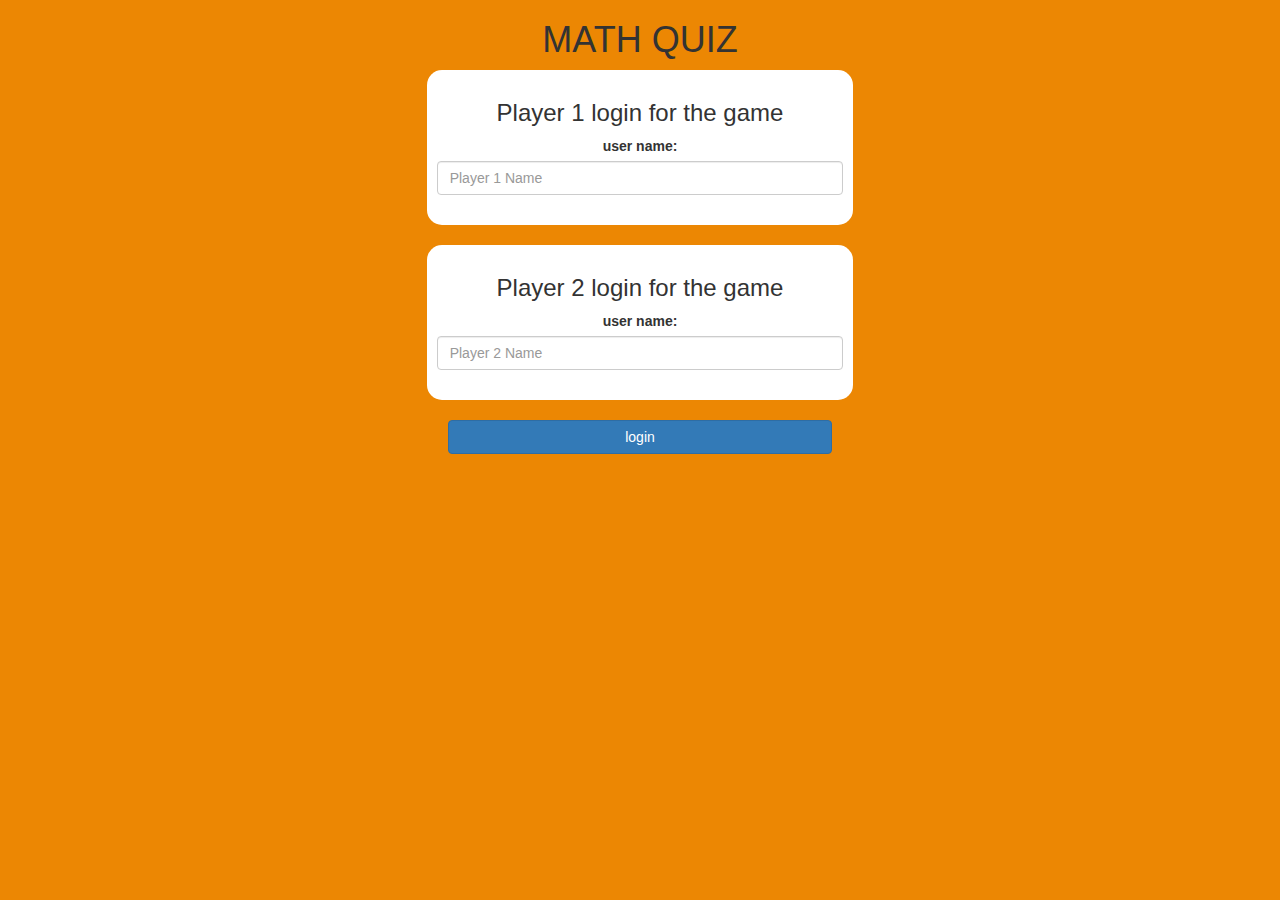
<file: index.html>
<!DOCTYPE html>
<html>
<head>
	<title>Guess The Word</title>

<meta name="viewport" content="width=device-width, initial-scale=1">
<link rel="stylesheet" href="https://maxcdn.bootstrapcdn.com/bootstrap/3.4.0/css/bootstrap.min.css">
<script src="https://ajax.googleapis.com/ajax/libs/jquery/3.4.1/jquery.min.js"></script>
<script src="https://maxcdn.bootstrapcdn.com/bootstrap/3.4.0/js/bootstrap.min.js"></script>

<link rel="stylesheet" type="text/css" href="game.css">

<script src="game_login.js"></script>
</head>
<body>
<center>
	<h1>MATH QUIZ </h1>
	<div class="col-lg-4 col-sm-8 col-xs-11 login_div1">
		<h3>Player 1 login for the game</h3>
		<label>user name:</label>
		<input type="text" id="player1_name_input" class="form-control" placeholder="Player 1 Name">
		<br>
		</div>
		<br>
		<div class="col-lg-4 col-sm-8 col-xs-11 login_div1">
			<h3>Player 2 login for the game</h3>
			<label>user name:</label>
			<input type="text" id="player2_name_input" class="form-control" placeholder="Player 2 Name">
			<br>
			</div>
			<br>
			<button style="width:30%"class="btn btn-primary"onclick="addUser()">login</button>
			</center>
</body>
</html>
</file>
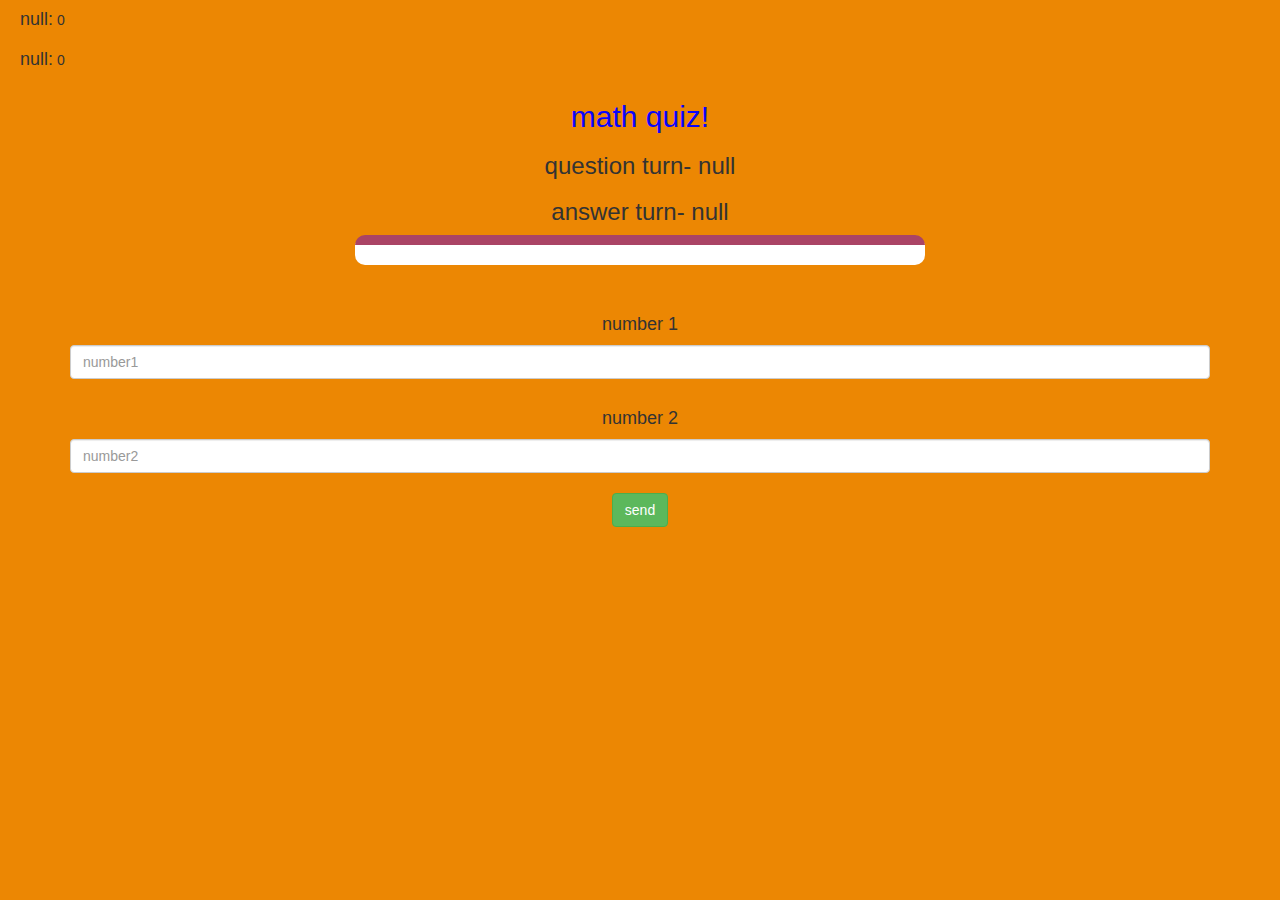
<file: game_page.html>
<!DOCTYPE html>
<html>
<head>
	<title>Guess The Word</title>

<meta name="viewport" content="width=device-width, initial-scale=1">
<link rel="stylesheet" href="https://maxcdn.bootstrapcdn.com/bootstrap/3.4.0/css/bootstrap.min.css">
<script src="https://ajax.googleapis.com/ajax/libs/jquery/3.4.1/jquery.min.js"></script>
<script src="https://maxcdn.bootstrapcdn.com/bootstrap/3.4.0/js/bootstrap.min.js"></script>

<link rel="stylesheet" type="text/css" href="game.css">
</head>
<body>
<h4 id="player1_name"></h4>
<span id="player1_score"></span>
<br>
<h4 id="player2_name"></h4>
<span id="player2_score"></span>
<div class="container">
	<center>
		<h2 style="color: rgb(9, 5, 252);">math quiz!</h2>
		<h3 id="player_question"></h3>
		<h3 id="player_answer"></h3>
		<div id="output"class="col-lg-6"></div>
		<br>
		<br>

	<h4>number 1</h4>
	
<input type="number"id="number1" class="form-control"placeholder="number1">
<br>
<h4>number 2</h4>
	
<input type="number"id="number2" class="form-control"placeholder="number2">
<br>
<button class="btn btn-success" onclick="send()">send</button>
	</center>
</div>

<script src="game_page.js"></script>
</body>
</html>
</file>
<file: game.css>
body
{
	background: rgb(236, 135, 3);
}

	.login_div1 , .login_div2
	{
		background: white;
		padding: 10px;
		float: none;
		border-radius: 15px;
	}


#player1_name , #player2_name
{
	display: inline-block;
	margin-left: 20px;
}
#word
{
	width: 60%;
}
#word_display
{
	letter-spacing: 5px;
}
#output
{
background: white;
border-radius: 10px;
border-top: 10px solid #AA4465;
padding: 10px;
float: none;
text-align: left;
}
</file>
